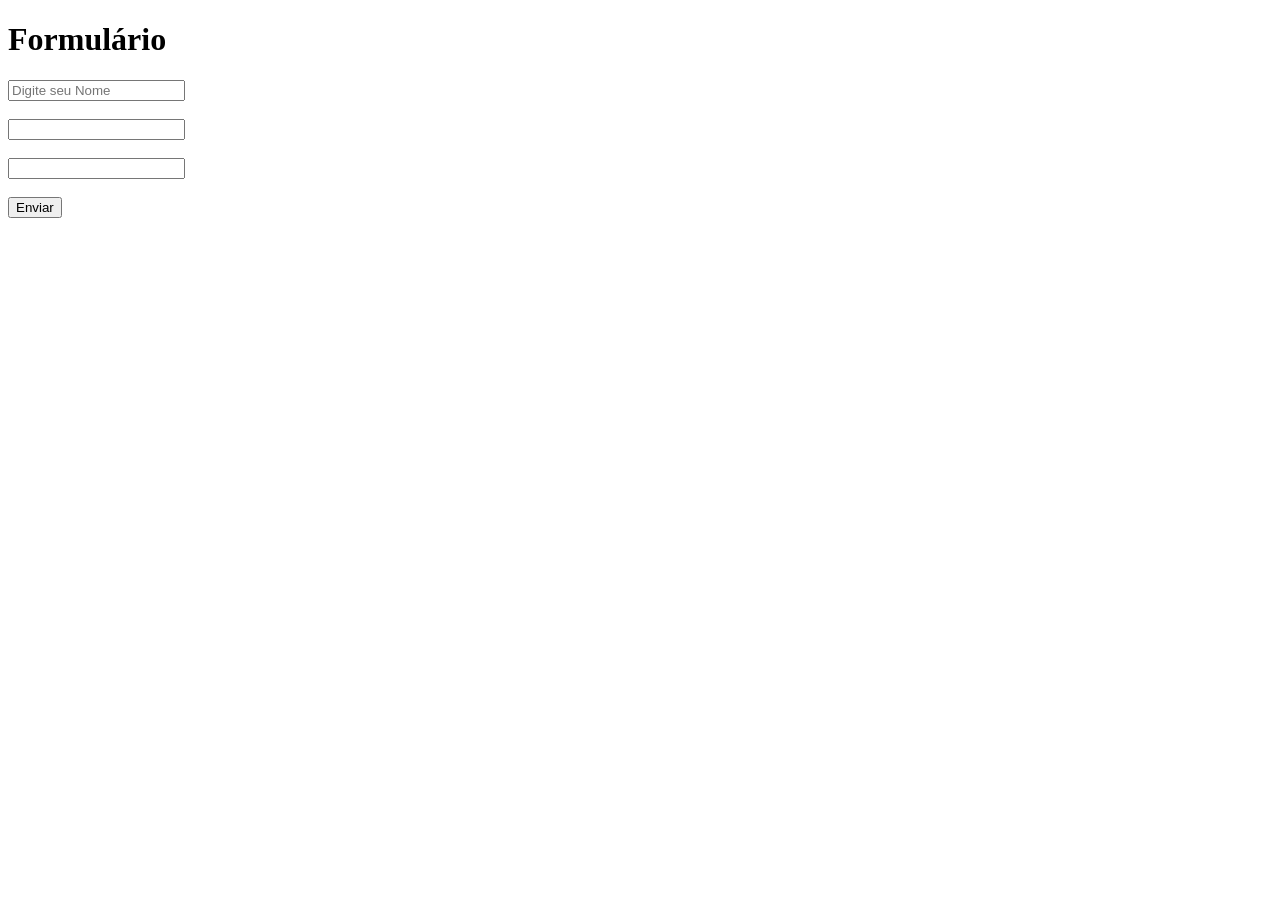
<file: forms.html>
<!DOCTYPE html>
<html lang="pt-br">
<head>
    <meta charset="UTF-8">
    <meta name="viewport" content="width=device-width, initial-scale=1.0">
    <title>forms</title>
</head>
<body>
    
<h1>Formulário</h1>

<form>

    <input type="text" placeholder="Digite seu Nome" required>

    <br>

    <br>

    <input type="password" required>

    <br>

    <br>

    <input type="email" required>

    <br>

    <br>

    <button type="submit">Enviar</button>

</form>


</body>
</html>
</file>
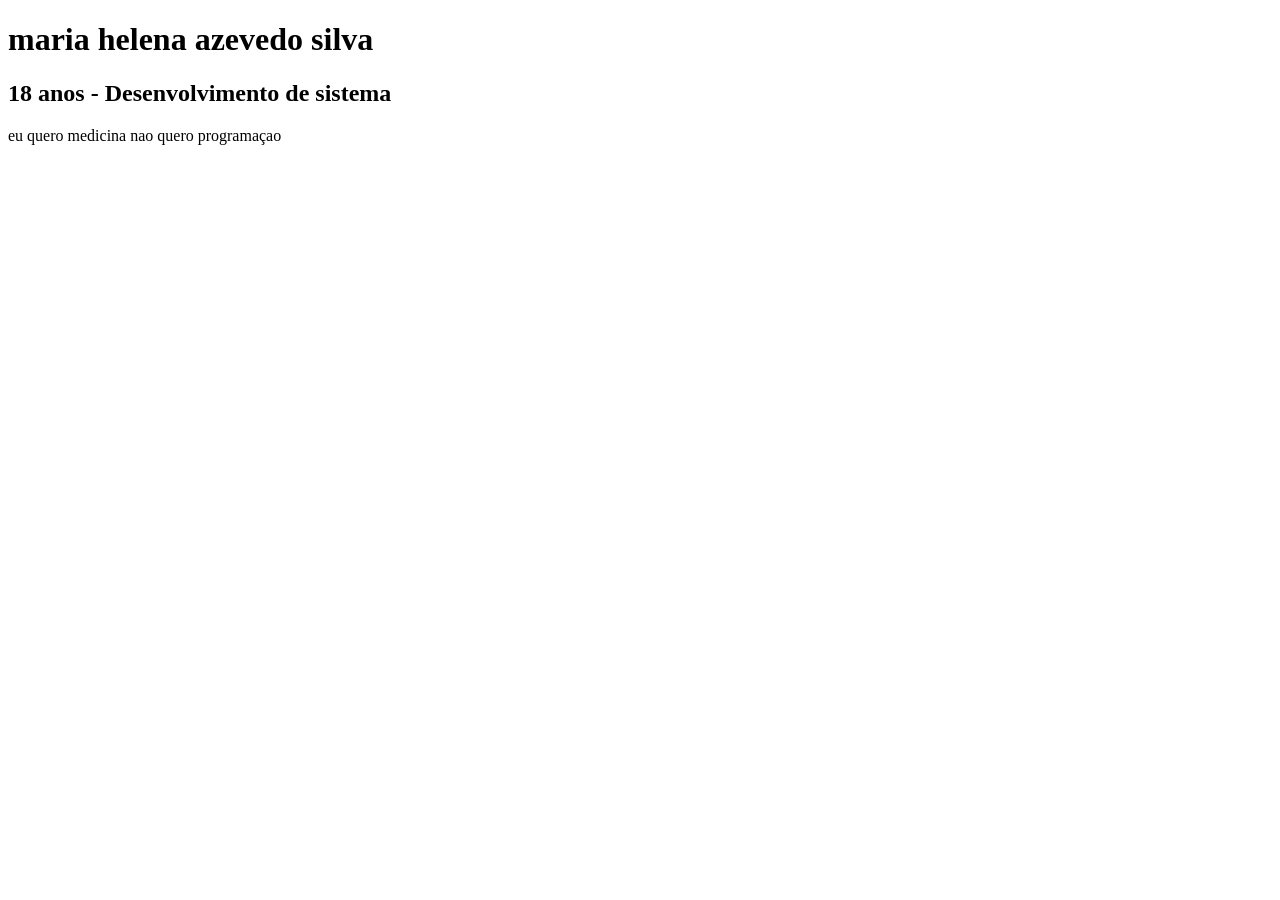
<file: minhaprimeirapagina.html>
<!DOCTYPE html>
<html lang="en">
<head>
    <meta charset="UTF-8">
    <meta name="viewport" content="width=device-width, initial-scale=1.0">
    <title>Document</title>
</head>
<body>
    <h1>
        maria helena azevedo silva
    </h1>

    <h2>
        18 anos - Desenvolvimento de sistema 
    </h2>

    <p> eu quero medicina nao quero programaçao</p>

    <!--Nao veja essa linha -->

</body>
</html>
</file>
